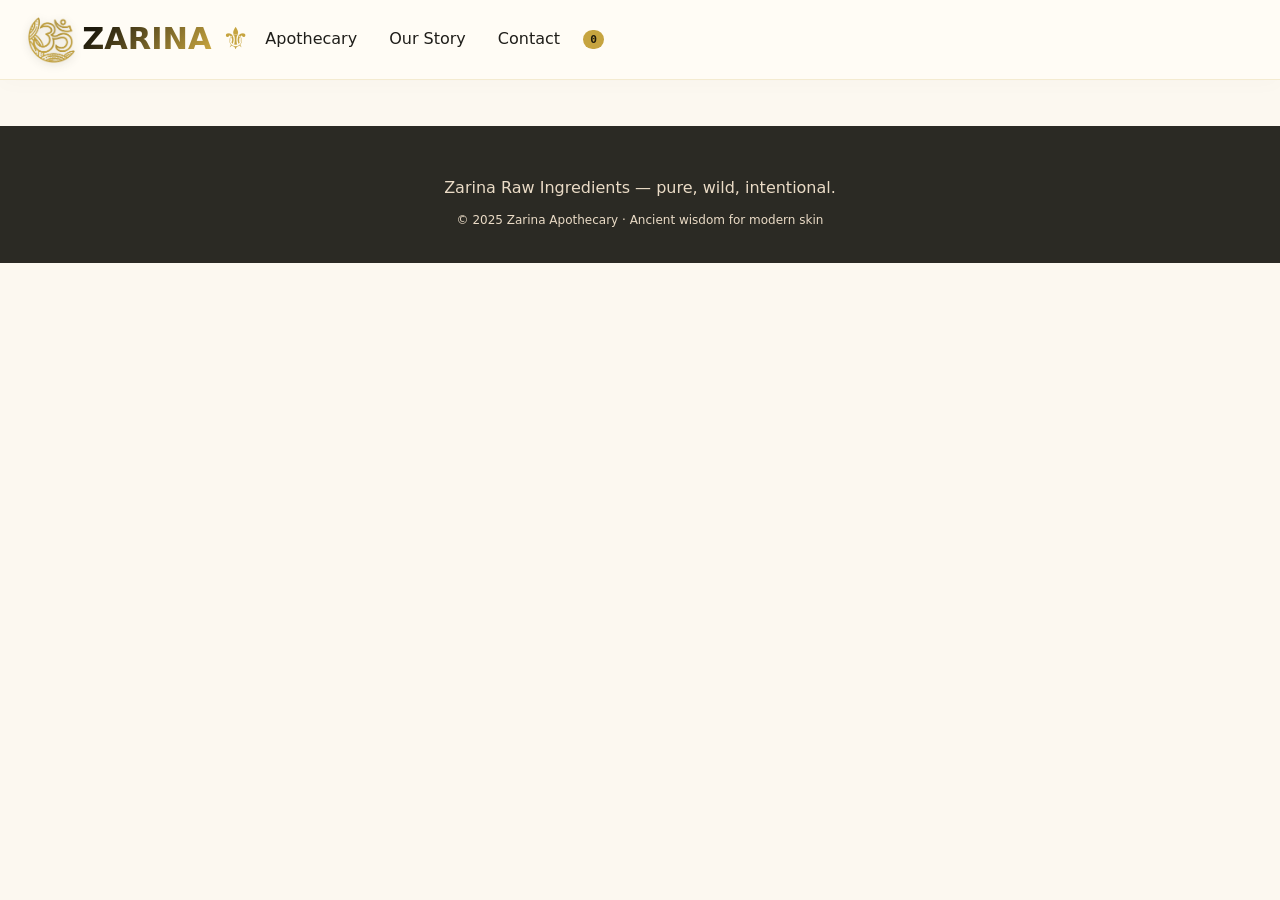
<file: shared-html.html>
<!-- ========== HEADER SNIPPET ========== -->
<!-- Paste this right after the opening <body> tag -->
<head>
    <link rel="stylesheet" href="global.css">
    <script src="global.js"></script>
</head>
<header>
  <div class="container">
    <div class="navbar">
      <div class="logo">ZARINA ⚜️</div>
      <button class="hamburger" aria-label="Menu"><i class="fas fa-bars"></i></button>
      <div class="nav-links">
        <a href="index.html">Apothecary</a>
        <a href="about.html">Our Story</a>
        <a href="contact.html">Contact</a>
        <button class="cart-icon" id="cartIconBtn">
          <i class="fas fa-shopping-bag"></i>
          <span id="cartCountBadge" class="cart-count">0</span>
        </button>
      </div>
    </div>
  </div>
</header>

<!-- ========== CART SIDEBAR (slide-out) ========== -->
<!-- Paste this anywhere before the closing </body> (usually after header) -->
<div class="cart-overlay" id="cartOverlay"></div>
<div class="cart-sidebar" id="cartSidebar">
  <div class="cart-header">
    <h3><i class="fas fa-mortar-pestle"></i> Your remedies</h3>
    <button class="close-cart" id="closeCartBtn"><i class="fas fa-times"></i></button>
  </div>
  <div class="cart-items" id="cartItemsContainer">
    <div class="empty-cart-msg">Your cart is empty, dear one.</div>
  </div>
  <div class="cart-footer">
    <div class="total">
      <span>Total</span>
      <span id="cartTotalPrice">$0.00</span>
    </div>
    <button class="checkout-action" id="proceedCheckoutBtn"><i class="fas fa-feather-alt"></i> Proceed to Checkout</button>
  </div>
</div>

<!-- ========== FOOTER SNIPPET ========== -->
<!-- Paste this before the closing </body> tag (at the bottom of the page) -->
<footer>
  <div class="footer-icons">
    <a href="#" aria-label="Instagram"><i class="fab fa-instagram"></i></a>
    <a href="#" aria-label="TikTok"><i class="fab fa-tiktok"></i></a>
    <a href="#" aria-label="Facebook"><i class="fab fa-facebook-f"></i></a>
  </div>
  <p>Zarina Raw Ingredients — pure, wild, intentional. <i class="fas fa-leaf"></i></p>
  <p style="margin-top: 8px; font-size:0.75rem;">&copy; 2025 Zarina Apothecary · Ancient wisdom for modern skin</p>
</footer>
</file>
<file: global.css>
/* ========== GLOBAL.CSS ========== */
/* This file contains all styles that are identical across every page of ZARINA.
   Link it in the <head> of each HTML file after any page‑specific CSS. */

/* ----- CSS VARIABLES (apothecary palette) ----- */
:root {
  --warm-beige: #FCF8F0;
  --ivory: #FEF7E8;
  --forest-green: #2F5D3A;      /* deep natural green */
  --sage: #7B9C6E;              /* soft sage accent */
  --gold: #C6A43F;
  --dark-gold: #AA862E;
  --black-rich: #1F1E1A;
  --off-white: #FFFEF9;
  --shadow: 0 12px 28px -8px rgba(0,0,0,0.08);
  --transition: all 0.3s cubic-bezier(0.2,0.9,0.4,1.1);
  --header-height: 78px;
  --announcement-height: 0px;
  --font-body: 'Inter', system-ui, -apple-system, BlinkMacSystemFont, 'Segoe UI', sans-serif;
  --font-ar: 'Tajawal', 'Inter', system-ui, -apple-system, BlinkMacSystemFont, 'Segoe UI', sans-serif;
  --font-display: 'Cormorant Garamond', Georgia, serif;
  --text-xs: 0.78rem;
  --text-sm: 0.9rem;
  --text-base: 1rem;
  --text-md: 1.06rem;
  --text-lg: 1.18rem;
  --text-xl: 1.35rem;
  --text-2xl: 1.75rem;
  --text-3xl: 2.35rem;
  --text-hero: 3.65rem;
}

html[data-theme="dark"] {
  --warm-beige: #111510;
  --ivory: #171C15;
  --forest-green: #A8C89C;
  --sage: #8FAE7D;
  --gold: #D8B94D;
  --dark-gold: #B99736;
  --black-rich: #F5EFE2;
  --off-white: #181D16;
  --shadow: 0 18px 38px -14px rgba(0,0,0,0.65);
}

/* ----- RESET & BASE ----- */
* {
  margin: 0;
  padding: 0;
  box-sizing: border-box;
}

body {
  background-color: var(--warm-beige);
  font-family: var(--font-body);
  font-size: var(--text-base);
  color: var(--black-rich);
  line-height: 1.65;
  scroll-behavior: smooth;
  overflow-x: hidden;
  text-rendering: optimizeLegibility;
  -webkit-font-smoothing: antialiased;
}

html {
  overflow-x: hidden;
  scroll-padding-top: var(--header-height);
}

img,
video,
svg {
  max-width: 100%;
}

button,
input,
textarea,
select {
  font: inherit;
}

a,
button {
  -webkit-tap-highlight-color: transparent;
}

a:focus-visible,
button:focus-visible,
input:focus-visible,
textarea:focus-visible,
select:focus-visible {
  outline: 3px solid rgba(198, 164, 63, 0.45);
  outline-offset: 3px;
}

h1, h2, h3, h4, .serif {
  font-family: var(--font-display);
  font-weight: 600;
  letter-spacing: 0;
  line-height: 1.12;
}

.container {
  max-width: 1280px;
  margin: 0 auto;
  padding: 0 28px;
  width: 100%;
}

/* ----- FIXED HEADER (shared storefront) ----- */
body:has(> header:not(.admin-header)) {
  padding-top: calc(var(--header-height) + var(--announcement-height));
}

body:has(> header:not(.admin-header)) * {
  letter-spacing: 0 !important;
}

body:has(> header:not(.admin-header)) p,
body:has(> header:not(.admin-header)) li {
  font-size: var(--text-base);
  line-height: 1.75;
}

body:has(> header:not(.admin-header)) small {
  font-size: var(--text-sm);
  line-height: 1.55;
}

body:has(> header:not(.admin-header)) h1 {
  font-size: var(--text-hero);
}

body:has(> header:not(.admin-header)) h2,
body:has(> header:not(.admin-header)) .section-title {
  font-size: var(--text-3xl);
}

body:has(> header:not(.admin-header)) h3 {
  font-size: var(--text-2xl);
}

body:has(> header:not(.admin-header)) .product-card h3,
body:has(> header:not(.admin-header)) .remedy-card h3,
body:has(> header:not(.admin-header)) .value-card h3,
body:has(> header:not(.admin-header)) .contact-card h3 {
  font-size: var(--text-xl);
  line-height: 1.25;
}

body:has(> header:not(.admin-header)) .product-card p,
body:has(> header:not(.admin-header)) .remedy-card p,
body:has(> header:not(.admin-header)) .value-card p,
body:has(> header:not(.admin-header)) .contact-card p,
body:has(> header:not(.admin-header)) .faq-item p {
  font-size: var(--text-sm);
  line-height: 1.65;
}

body:has(> header:not(.admin-header)) .hero p,
body:has(> header:not(.admin-header)) .hero-apothecary p,
body:has(> header:not(.admin-header)) .collections-hero p,
body:has(> header:not(.admin-header)) .story-text p,
body:has(> header:not(.admin-header)) .contact-hero p {
  font-size: var(--text-md);
  line-height: 1.75;
}

body:has(> header:not(.admin-header)) a,
body:has(> header:not(.admin-header)) button,
body:has(> header:not(.admin-header)) input,
body:has(> header:not(.admin-header)) textarea,
body:has(> header:not(.admin-header)) select {
  font-size: var(--text-base);
  line-height: 1.4;
}

body > header:not(.admin-header) {
  background: rgba(255, 252, 245, 0.96);
  backdrop-filter: blur(8px);
  direction: ltr;
  position: fixed;
  top: var(--announcement-height);
  left: 0;
  right: 0;
  width: 100%;
  z-index: 100;
  box-shadow: 0 4px 20px rgba(0,0,0,0.02);
  border-bottom: 1px solid rgba(198,164,63,0.2);
}

.site-announcement {
  align-items: center;
  background: var(--forest-green);
  color: #FFFEF9;
  display: flex;
  font-weight: 800;
  gap: 10px;
  height: var(--announcement-height);
  justify-content: center;
  left: 0;
  overflow: hidden;
  padding: 0 18px;
  position: fixed;
  right: 0;
  text-align: center;
  top: 0;
  transition: height 0.25s ease;
  z-index: 101;
}

.site-announcement i {
  color: var(--gold);
}

.navbar {
  display: flex;
  justify-content: space-between;
  align-items: center;
  padding: 1rem 0;
  flex-wrap: nowrap;
  gap: 1rem;
}

.mobile-header-actions {
  display: flex;
  align-items: center;
  direction: ltr;
  gap: 10px;
  margin-inline-start: auto;
  order: 3;
}

.theme-toggle {
  align-items: center;
  background: #F0EBE1;
  border: 1px solid #D9CBB5;
  border-radius: 999px;
  color: var(--forest-green);
  cursor: pointer;
  display: inline-flex;
  height: 38px;
  justify-content: center;
  min-width: 38px;
  transition: transform 0.2s ease, background 0.2s ease, color 0.2s ease;
}

.theme-toggle:hover {
  background: var(--gold);
  color: #1F1E1A;
  transform: translateY(-2px);
}

.logo {
  align-items: center;
  display: inline-flex;
  font-size: 1.9rem;
  font-weight: 700;
  font-family: var(--font-body);
  gap: 0.45rem;
  line-height: 1;
  min-width: max-content;
  white-space: nowrap;
  flex: 0 0 auto;
  background: linear-gradient(135deg, #1E1A0C 30%, var(--gold) 80%);
  background-clip: text;
  -webkit-background-clip: text;
  color: transparent;
  transition: var(--transition);
}

.logo::before {
  background: url("zarina-logo-mark.png") center / contain no-repeat;
  content: "";
  display: inline-block;
  flex: 0 0 auto;
  height: 1.55em;
  width: 1.55em;
  filter: drop-shadow(0 2px 4px rgba(31, 30, 26, 0.16));
}

.navbar .loogo {
  order: 1;
}

.navbar .nav-links {
  order: 2;
}

.logo:hover {
  transform: scale(1.02);
}
.loogo {
  text-decoration: none;
}
/* Desktop navigation */
.nav-links {
  display: flex;
  gap: 2rem;
  align-items: center;
  flex: 1 1 auto;
  min-width: 0;
}

.nav-menu-actions {
  display: none;
}

.nav-links a {
  text-decoration: none;
  color: var(--black-rich);
  font-size: var(--text-base);
  font-weight: 500;
  transition: var(--transition);
  position: relative;
}

html[lang="ar"] body > header:not(.admin-header) .nav-links {
  direction: rtl;
  justify-content: flex-start;
}

html[lang="en"] body > header:not(.admin-header) .nav-links {
  direction: ltr;
  justify-content: flex-start;
}

body > header:not(.admin-header) .mobile-header-actions,
body > header:not(.admin-header) .theme-toggle,
body > header:not(.admin-header) .lang-switch,
body > header:not(.admin-header) .cart-icon,
body > header:not(.admin-header) .hamburger,
body > header:not(.admin-header) .loogo {
  direction: ltr;
}

.nav-links a:after {
  content: '';
  position: absolute;
  bottom: -6px;
  left: 0;
  width: 0%;
  height: 2px;
  background: var(--gold);
  transition: 0.3s ease;
}

.nav-links a:hover:after,
.nav-links a.active:after {
  width: 100%;
}

.nav-links a.active {
  color: var(--forest-green);
  font-weight: 800;
}

.review-stars,
.product-rating-badge {
  align-items: center;
  color: var(--gold);
  display: inline-flex;
  gap: 4px;
}

.review-stars strong,
.product-rating-badge span {
  color: #6A6256;
  font-weight: 900;
  margin-inline-start: 4px;
}

.product-rating-badge {
  font-size: 0.84rem;
  font-weight: 900;
  margin: 0.15rem 0 0.55rem;
}

@media (max-width: 1024px) {
  :root {
    --text-hero: 3rem;
    --text-3xl: 2.05rem;
    --text-2xl: 1.55rem;
  }

  .nav-links {
    gap: 1rem;
  }

  .nav-links a {
    font-size: 0.95rem;
  }
}

/* Mobile hamburger button (hidden on desktop) */
.hamburger {
  display: none;
  background: none;
  border: none;
  font-size: 1.8rem;
  cursor: pointer;
  color: var(--forest-green);
  transition: 0.2s;
}

.hamburger:hover {
  color: var(--gold);
}

/* Cart icon */
.cart-icon {
  position: relative;
  cursor: pointer;
  font-size: 1.5rem;
  background: none;
  border: none;
  color: var(--forest-green);
  transition: transform 0.2s;
}

.cart-icon:hover {
  transform: scale(1.08);
  color: var(--gold);
}

.cart-count {
  position: absolute;
  top: -10px;
  right: -12px;
  background: var(--gold);
  color: #1E1A0C;
  font-size: 0.7rem;
  font-weight: bold;
  border-radius: 30px;
  padding: 2px 7px;
  font-family: monospace;
}

/* Responsive navigation (mobile) */
@media (max-width: 768px) {
  :root {
    --header-height: 65px;
    --text-sm: 0.92rem;
    --text-base: 1rem;
    --text-md: 1.04rem;
    --text-lg: 1.12rem;
    --text-xl: 1.24rem;
    --text-2xl: 1.45rem;
    --text-3xl: 1.9rem;
    --text-hero: 2.45rem;
  }

  .container {
    padding: 0 18px;
  }

  .navbar {
    min-height: 64px;
    gap: 6px;
  }

  .logo {
    font-size: 1.38rem;
    line-height: 1;
    flex: 0 0 auto;
  }

  .logo::before {
    height: 1.35em;
    width: 1.35em;
  }

  .navbar .loogo {
    min-width: 0;
    overflow: hidden;
  }

  .hamburger {
    display: block;
    min-width: 42px;
    min-height: 42px;
    order: 4;
    padding: 0;
  }

  .mobile-header-actions {
    order: 3;
    gap: 4px;
  }

  .nav-links {
    position: fixed;
    flex: none;
    top: calc(var(--announcement-height) + 65px);
    left: -100%;
    right: auto;
    width: min(86vw, 340px);
    height: calc(100dvh - var(--announcement-height) - 65px);
    background: var(--off-white);
    flex-direction: column;
    gap: 1.5rem;
    padding: 2rem;
    box-shadow: 2px 0 12px rgba(0,0,0,0.1);
    transition: left 0.3s ease, right 0.3s ease;
    z-index: 99;
    align-items: flex-start;
    overflow-y: auto;
  }

  .nav-menu-actions {
    border-top: 1px solid rgba(198, 164, 63, 0.24);
    display: flex;
    gap: 12px;
    margin-top: 0.35rem;
    padding-top: 1rem;
    width: 100%;
  }

  .nav-menu-actions .theme-toggle,
  .nav-menu-actions .lang-switch {
    flex: 0 0 auto;
  }

  html[lang="en"] body > header:not(.admin-header) .nav-links {
    direction: ltr;
    left: -100%;
    right: auto;
    box-shadow: 2px 0 12px rgba(0,0,0,0.1);
  }

  html[lang="en"] body > header:not(.admin-header) .nav-links.open {
    left: 0;
    right: auto;
  }

  html[lang="ar"] body > header:not(.admin-header) .nav-links {
    direction: rtl;
    left: auto;
    right: -100%;
    box-shadow: -2px 0 12px rgba(0,0,0,0.1);
  }

  html[lang="ar"] body > header:not(.admin-header) .nav-links.open {
    left: auto;
    right: 0;
  }

  .nav-links a {
    font-size: 1.2rem;
  }

  .cart-icon {
    min-width: 42px;
    min-height: 42px;
    display: inline-flex;
    align-items: center;
    justify-content: center;
    font-size: 1.25rem;
  }

  html[data-theme="dark"] body > header:not(.admin-header) .nav-links {
    background: #181D16;
  }
}

@media (max-width: 520px) {
  :root {
    --text-xs: 0.76rem;
    --text-sm: 0.88rem;
    --text-base: 0.98rem;
    --text-md: 1rem;
    --text-lg: 1.08rem;
    --text-xl: 1.18rem;
    --text-2xl: 1.34rem;
    --text-3xl: 1.72rem;
    --text-hero: 2.15rem;
  }

  .cart-sidebar {
    width: 100%;
    max-width: none;
    right: -100%;
  }

  .cart-header,
  .cart-footer {
    padding: 1rem;
  }

  .cart-header h3 {
    font-size: 1.35rem;
  }

  .cart-items {
    padding: 0.85rem;
  }

  .mobile-header-actions {
    gap: 2px;
  }

  .logo {
    font-size: 1.22rem;
  }

  .hamburger,
  .cart-icon {
    min-width: 38px;
    min-height: 38px;
  }

  .hamburger {
    font-size: 1.55rem;
  }

  .cart-icon {
    font-size: 1.12rem;
  }

  .cart-item {
    gap: 10px;
  }

  .cart-item-img {
    width: 54px;
    height: 54px;
    border-radius: 10px;
  }

  .checkout-action {
    min-height: 46px;
  }
}

/* ----- SLIDE-OUT CART (global) ----- */
.cart-overlay {
  position: fixed;
  top: 0;
  left: 0;
  width: 100%;
  height: 100%;
  background: rgba(0,0,0,0.4);
  backdrop-filter: blur(3px);
  z-index: 200;
  visibility: hidden;
  opacity: 0;
  transition: 0.25s ease;
}

.cart-overlay.active {
  visibility: visible;
  opacity: 1;
}

.cart-sidebar {
  position: fixed;
  top: 0;
  right: -100%;
  width: 90%;
  max-width: 420px;
  height: 100dvh;
  background: #FFFBF5;
  box-shadow: -5px 0 30px rgba(0,0,0,0.2);
  z-index: 201;
  transition: right 0.35s ease-out;
  display: flex;
  flex-direction: column;
}

.cart-sidebar.open {
  right: 0;
}

.cart-header {
  padding: 1.5rem;
  border-bottom: 1px solid #EADBC6;
  display: flex;
  justify-content: space-between;
  align-items: center;
}

.cart-header h3 {
  font-size: 1.6rem;
  font-family: var(--font-display);
  color: var(--forest-green);
}

.close-cart {
  background: none;
  border: none;
  font-size: 1.6rem;
  cursor: pointer;
  color: #5F5B53;
}

.cart-items {
  flex: 1;
  overflow-y: auto;
  padding: 1rem;
}

.cart-item {
  display: flex;
  gap: 12px;
  margin-bottom: 1.2rem;
  padding-bottom: 1rem;
  border-bottom: 1px dashed #e2d5c4;
}

.cart-item-img {
  width: 60px;
  height: 60px;
  object-fit: cover;
  border-radius: 12px;
}

.cart-item-details {
  flex: 1;
  min-width: 0;
}

.cart-item-name {
  font-weight: 700;
  overflow-wrap: anywhere;
}

.cart-item-price {
  color: var(--gold);
  font-weight: 600;
}

.cart-qty {
  display: flex;
  align-items: center;
  gap: 10px;
  margin-top: 6px;
  flex-wrap: wrap;
}

.qty-btn {
  background: #f0e9de;
  border: none;
  width: 26px;
  height: 26px;
  border-radius: 30px;
  font-weight: bold;
  cursor: pointer;
}

.remove-item {
  background: none;
  border: none;
  color: #b67e45;
  margin-left: 8px;
  font-size: 0.75rem;
  cursor: pointer;
  text-decoration: underline;
}

.cart-footer {
  padding: 1.5rem;
  border-top: 1px solid #EADBC6;
}

.total {
  display: flex;
  justify-content: space-between;
  font-weight: 800;
  font-size: 1.2rem;
  margin-bottom: 1rem;
}

.checkout-action {
  width: 100%;
  background: var(--gold);
  border: none;
  padding: 12px;
  border-radius: 60px;
  font-weight: 700;
  cursor: pointer;
  transition: all 0.2s;
}

.checkout-action:hover {
  background: var(--forest-green);
  color: white;
}

.empty-cart-msg {
  text-align: center;
  color: #9a8e7a;
  padding: 2rem;
}

.toast-msg {
  position: fixed;
  bottom: 30px;
  left: 50%;
  transform: translateX(-50%) translateY(20px);
  background: #1E3A2A;
  color: #F7EBD8;
  padding: 12px 24px;
  border-radius: 60px;
  font-size: 0.9rem;
  z-index: 300;
  opacity: 0;
  transition: 0.2s;
  pointer-events: none;
  white-space: normal;
  text-align: center;
  width: max-content;
  max-width: calc(100vw - 32px);
}

.toast-msg.show {
  opacity: 1;
  transform: translateX(-50%) translateY(0);
}

.back-to-top {
  align-items: center;
  background: var(--forest-green);
  border: 1px solid rgba(255,255,255,0.45);
  border-radius: 50%;
  bottom: 24px;
  box-shadow: 0 14px 30px rgba(31,30,26,0.2);
  color: white;
  cursor: pointer;
  display: inline-flex;
  height: 46px;
  justify-content: center;
  opacity: 0;
  pointer-events: none;
  position: fixed;
  right: 22px;
  transform: translateY(12px);
  transition: 0.22s ease;
  width: 46px;
  z-index: 250;
}

html[dir="rtl"] .back-to-top {
  left: 22px;
  right: auto;
}

.back-to-top.show {
  opacity: 1;
  pointer-events: auto;
  transform: translateY(0);
}

.back-to-top:hover {
  background: var(--gold);
  color: #1F1E1A;
}

/* ----- GLOBAL FOOTER ----- */
footer {
  background: #2B2A24;
  color: #EADBC6;
  text-align: center;
  padding: 2rem;
  margin-top: 3rem;
  font-size: 0.85rem;
}

.footer-icons {
  margin-bottom: 1rem;
  display: flex;
  justify-content: center;
  gap: 1.5rem;
}

.footer-icons a {
  color: #EADBC6;
  font-size: 1.3rem;
  transition: color 0.2s;
}

.footer-icons a:hover {
  color: var(--gold);
}

/* Responsive toast */
@media (max-width: 480px) {
  .toast-msg {
    font-size: 0.8rem;
    padding: 8px 16px;
  }
}

@media (max-width: 380px) {
  .container {
    padding: 0 14px;
  }

  .logo {
    font-size: 1.35rem;
  }

  .nav-links {
    width: 92vw;
    padding: 1.5rem;
  }

  .cart-qty {
    gap: 8px;
  }

  .remove-item {
    margin-left: 0;
  }
}

@media (prefers-reduced-motion: reduce) {
  *,
  *::before,
  *::after {
    animation-duration: 0.01ms !important;
    animation-iteration-count: 1 !important;
    scroll-behavior: auto !important;
    transition-duration: 0.01ms !important;
  }
}

/* ========================================= */
/* Product Tags (Skin, Hair, Relaxation)     */
/* ========================================= */
.product-tags {
  display: flex;
  gap: 8px;
  margin: 10px 0 8px;
  flex-wrap: wrap;
  justify-content: flex-start;
}

.tag-badge {
  background: #F0EBE1;
  font-size: 0.7rem;
  padding: 4px 12px;
  border-radius: 30px;
  color: #5C5A52;
  text-transform: uppercase;
  letter-spacing: 0.5px;
  font-weight: 600;
  border: 1px solid #E0D5C1;
}

/* ========================================= */
/* ---------- LANGUAGE SWITCHER CSS -------- */
/* ========================================= */
@import url('https://fonts.googleapis.com/css2?family=Tajawal:wght@400;500;700&display=swap');

/* تصميم زر تحويل اللغة */
.lang-switch {
  position: relative;
  width: 60px;
  height: 30px;
  background-color: #E2E2E2;
  border-radius: 30px;
  cursor: pointer;
  display: flex;
  align-items: center;
  box-sizing: border-box;
  margin: 0 10px;
  direction: ltr; 
}
.lang-switch .bg-text-en, 
.lang-switch .bg-text-ar {
  position: absolute;
  font-weight: bold;
  color: #333;
  font-size: 15px;
  pointer-events: none;
}
.lang-switch .bg-text-en { left: 12px; }
.lang-switch .bg-text-ar { right: 10px; }

.lang-switch .circle {
  position: absolute;
  left: 4px;
  width: 22px;
  height: 22px;
  background-color: #000;
  color: #fff;
  border-radius: 50%;
  display: flex;
  justify-content: center;
  align-items: center;
  font-weight: bold;
  font-size: 13px;
  transition: transform 0.3s ease;
  z-index: 2;
}

/* حالة اللغة الإنجليزية */
html[lang="en"] .lang-switch .bg-text-en { opacity: 0; }
html[lang="en"] .lang-switch .bg-text-ar { opacity: 1; }
html[lang="en"] .lang-switch .circle { transform: translateX(0); }
html[lang="en"] .lang-switch .circle::after { content: "e"; }

/* حالة اللغة العربية */
html[lang="ar"] .lang-switch .bg-text-en { opacity: 1; }
html[lang="ar"] .lang-switch .bg-text-ar { opacity: 0; }
html[lang="ar"] .lang-switch .circle { transform: translateX(30px); }
html[lang="ar"] .lang-switch .circle::after { content: "ع"; padding-bottom: 2px;}

/* تغيير اتجاه وخط الموقع كامل لما يصير عربي */
html[lang="ar"] body {
  font-family: var(--font-ar);
  direction: rtl;
  text-align: right;
}

html[data-theme="dark"] body {
  background:
    radial-gradient(circle at 12% 0%, rgba(216, 185, 77, 0.08), transparent 30%),
    #111510;
  color: #F5EFE2;
}

html[data-theme="dark"] body > header:not(.admin-header) {
  background: rgba(17, 21, 16, 0.94);
  border-bottom-color: rgba(216, 185, 77, 0.28);
  box-shadow: 0 10px 26px rgba(0,0,0,0.32);
}

html[data-theme="dark"] .logo {
  background: linear-gradient(135deg, #FFF7DB 20%, var(--gold) 76%);
  background-clip: text;
  -webkit-background-clip: text;
}

html[data-theme="dark"] .nav-links a,
html[data-theme="dark"] .hamburger,
html[data-theme="dark"] .cart-icon {
  color: #F5EFE2;
}

html[data-theme="dark"] .theme-toggle,
html[data-theme="dark"] .lang-switch {
  background: #252B22;
  border-color: rgba(216,185,77,0.35);
}

html[data-theme="dark"] .theme-toggle {
  color: var(--gold);
}

html[data-theme="dark"] .lang-switch .bg-text-en,
html[data-theme="dark"] .lang-switch .bg-text-ar {
  color: #F5EFE2;
}

html[data-theme="dark"] .lang-switch .circle {
  background-color: var(--gold);
  color: #1F1E1A;
}

html[data-theme="dark"] .nav-links {
  background: transparent;
}

html[data-theme="dark"] .site-announcement {
  background: #0D100C;
  border-bottom: 1px solid rgba(216,185,77,0.28);
}

html[data-theme="dark"] .cart-sidebar,
html[data-theme="dark"] .product-modal,
html[data-theme="dark"] .success-modal {
  background: #181D16;
  border-color: rgba(216,185,77,0.28);
  color: #F5EFE2;
}

html[data-theme="dark"] .cart-header,
html[data-theme="dark"] .cart-footer {
  border-color: rgba(216,185,77,0.24);
}

html[data-theme="dark"] .cart-item {
  border-color: rgba(216,185,77,0.16);
}

html[data-theme="dark"] .cart-item-info h4,
html[data-theme="dark"] .cart-header h3,
html[data-theme="dark"] .cart-total {
  color: #F5EFE2;
}

html[data-theme="dark"] .cart-item-info p,
html[data-theme="dark"] .remove-item {
  color: #C8BEA6;
}

html[data-theme="dark"] .qty-btn,
html[data-theme="dark"] .product-modal-close,
html[data-theme="dark"] .variant-option,
html[data-theme="dark"] .product-review-form input,
html[data-theme="dark"] .product-review-form textarea,
html[data-theme="dark"] .rating-picker,
html[data-theme="dark"] .product-review-item {
  background: #20261D;
  border-color: rgba(216,185,77,0.28);
  color: #F5EFE2;
}

html[data-theme="dark"] .product-modal-desc,
html[data-theme="dark"] .variant-option span,
html[data-theme="dark"] .product-review-item p,
html[data-theme="dark"] .product-review-item small {
  color: #D7CDB7;
}

html[data-theme="dark"] .product-modal-rating {
  background: rgba(216,185,77,0.12);
  border-color: rgba(216,185,77,0.38);
  color: #F5EFE2;
}

html[data-theme="dark"] .catalog-tools,
html[data-theme="dark"] .catalog-search-box,
html[data-theme="dark"] .catalog-sort-select,
html[data-theme="dark"] .catalog-filter-btn,
html[data-theme="dark"] .catalog-no-results,
html[data-theme="dark"] .trust-strip,
html[data-theme="dark"] .contact-hero,
html[data-theme="dark"] .contact-form,
html[data-theme="dark"] .contact-info,
html[data-theme="dark"] .contact-methods,
html[data-theme="dark"] .faq-section,
html[data-theme="dark"] .faq-question,
html[data-theme="dark"] .checkout-card,
html[data-theme="dark"] .checkout-summary,
html[data-theme="dark"] .payment-method,
html[data-theme="dark"] .success-modal,
html[data-theme="dark"] .collections-hero,
html[data-theme="dark"] .collections-shell,
html[data-theme="dark"] .collection-tabs,
html[data-theme="dark"] .collection-btn,
html[data-theme="dark"] .collection-product-card,
html[data-theme="dark"] .collection-empty,
html[data-theme="dark"] .apothecary-hero,
html[data-theme="dark"] .filters-section,
html[data-theme="dark"] .remedy-grid,
html[data-theme="dark"] .remedy-card,
html[data-theme="dark"] .about-card,
html[data-theme="dark"] .story-card,
html[data-theme="dark"] .value-card,
html[data-theme="dark"] .cta-section,
html[data-theme="dark"] .mission-card,
html[data-theme="dark"] .purpose-card,
html[data-theme="dark"] .product-card,
html[data-theme="dark"] .remedy-card,
html[data-theme="dark"] .value-card,
html[data-theme="dark"] .contact-card,
html[data-theme="dark"] .faq-item,
html[data-theme="dark"] .story-card,
html[data-theme="dark"] .collection-card,
html[data-theme="dark"] .collection-panel,
html[data-theme="dark"] .collection-stage {
  background: #181D16 !important;
  border-color: rgba(216,185,77,0.22) !important;
  color: #F5EFE2 !important;
}

html[data-theme="dark"] .hero::after {
  background: linear-gradient(180deg, rgba(17,21,16,0), #111510) !important;
}

html[data-theme="dark"] .apothecary-hero,
html[data-theme="dark"] .cta-section {
  background: linear-gradient(135deg, #121710, #1B2418) !important;
}

html[data-theme="dark"] .collection-stage,
html[data-theme="dark"] .collection-panel,
html[data-theme="dark"] .contact-card,
html[data-theme="dark"] .faq-item,
html[data-theme="dark"] .payment-method,
html[data-theme="dark"] .summary-item {
  box-shadow: 0 18px 38px -18px rgba(0,0,0,0.75) !important;
}

html[data-theme="dark"] .catalog-search-input,
html[data-theme="dark"] input,
html[data-theme="dark"] textarea,
html[data-theme="dark"] select {
  background-color: #20261D;
  border-color: rgba(216,185,77,0.28);
  color: #F5EFE2;
}

html[data-theme="dark"] input::placeholder,
html[data-theme="dark"] textarea::placeholder {
  color: #9E957F;
}

html[data-theme="dark"] .product-title,
html[data-theme="dark"] .section-title,
html[data-theme="dark"] .section-heading h2,
html[data-theme="dark"] .contact-card h3,
html[data-theme="dark"] .faq-question,
html[data-theme="dark"] .summary-title,
html[data-theme="dark"] .product-modal-title,
html[data-theme="dark"] .collection-title,
html[data-theme="dark"] .stage-title,
html[data-theme="dark"] .remedy-card h3,
html[data-theme="dark"] .story-card h3,
html[data-theme="dark"] .about-card h3,
html[data-theme="dark"] h1,
html[data-theme="dark"] h2,
html[data-theme="dark"] h3 {
  color: #F5EFE2;
}

html[data-theme="dark"] .product-desc,
html[data-theme="dark"] .section-heading p,
html[data-theme="dark"] .intention-card p,
html[data-theme="dark"] .trust-item small,
html[data-theme="dark"] .contact-card p,
html[data-theme="dark"] .faq-answer,
html[data-theme="dark"] .summary-details,
html[data-theme="dark"] .checkout-summary,
html[data-theme="dark"] .collection-product-card p,
html[data-theme="dark"] .stage-copy,
html[data-theme="dark"] .apothecary-hero p,
html[data-theme="dark"] .contact-hero p,
html[data-theme="dark"] .collections-hero p,
html[data-theme="dark"] .story-text p,
html[data-theme="dark"] [style*="color: #5C"],
html[data-theme="dark"] [style*="color:#5C"],
html[data-theme="dark"] [style*="color: #6"],
html[data-theme="dark"] [style*="color:#6"],
html[data-theme="dark"] [style*="color: #7B"],
html[data-theme="dark"] [style*="color:#7B"],
html[data-theme="dark"] p,
html[data-theme="dark"] small {
  color: #D7CDB7;
}

html[data-theme="dark"] [style*="background: white"],
html[data-theme="dark"] [style*="background:white"],
html[data-theme="dark"] [style*="background-color: white"],
html[data-theme="dark"] [style*="background-color:white"],
html[data-theme="dark"] [style*="background: #FFFEF9"],
html[data-theme="dark"] [style*="background:#FFFEF9"],
html[data-theme="dark"] [style*="background: #FCF8F0"],
html[data-theme="dark"] [style*="background:#FCF8F0"],
html[data-theme="dark"] [style*="background: #F0EBE1"],
html[data-theme="dark"] [style*="background:#F0EBE1"] {
  background: #181D16 !important;
  border-color: rgba(216,185,77,0.22) !important;
  color: #F5EFE2 !important;
}

html[data-theme="dark"] .intention-card,
html[data-theme="dark"] .trust-item,
html[data-theme="dark"] .home-review-card,
html[data-theme="dark"] .home-review-empty {
  background: rgba(24,29,22,0.92);
  border-color: rgba(216,185,77,0.22);
}

html[data-theme="dark"] .intention-card::before,
html[data-theme="dark"] .contact-hero::before {
  background: linear-gradient(135deg, rgba(168,200,156,0.08), rgba(216,185,77,0.12)) !important;
}

html[data-theme="dark"] .tag-badge,
html[data-theme="dark"] .product-tags span,
html[data-theme="dark"] .collection-count,
html[data-theme="dark"] .badge {
  background: #252B22 !important;
  border-color: rgba(216,185,77,0.22) !important;
  color: #D8B94D !important;
}

html[data-theme="dark"] .product-new-badge {
  background: rgba(24, 29, 22, 0.9);
  border-color: rgba(216, 185, 77, 0.48);
  color: #D8B94D;
}

html[data-theme="dark"] .product-card-skeleton .skeleton-media,
html[data-theme="dark"] .product-card-skeleton .skeleton-line,
html[data-theme="dark"] .product-card-skeleton .skeleton-button {
  background: linear-gradient(90deg, #20271D 0%, #303A2B 42%, #20271D 78%);
  background-size: 220% 100%;
}

html[data-theme="dark"] .add-to-cart,
html[data-theme="dark"] .checkout-btn,
html[data-theme="dark"] .btn-primary,
html[data-theme="dark"] .hero-btn {
  color: #1F1E1A !important;
}

html[data-theme="dark"] .hero-link {
  color: #FFFEF9 !important;
}

html[data-theme="dark"] .price,
html[data-theme="dark"] .cart-item-price,
html[data-theme="dark"] .summary-total,
html[data-theme="dark"] [style*="color: var(--gold"] {
  color: #D8B94D !important;
}

html[data-theme="dark"] .close-cart,
html[data-theme="dark"] .back-top,
html[data-theme="dark"] .faq-question i {
  color: #D8B94D;
}

html[data-theme="dark"] .reviews-showcase {
  background:
    radial-gradient(circle at 14% 10%, rgba(216,185,77,0.12), transparent 32%),
    linear-gradient(135deg, #080A07 0%, #161D13 58%, #3B3417 100%);
}

html[data-theme="dark"] footer {
  background: #080A07;
  border-top: 1px solid rgba(216,185,77,0.18);
}

/* السحر اللي بيخفي وبيظهر الكلمات حسب اللغة */
html[lang="en"] .ar-text { display: none !important; }
html[lang="ar"] .en-text { display: none !important; }

/* ========================================= */
/* Product Price Style                       */
/* ========================================= */
.price {
  font-weight: 700;
  color: var(--gold, #C6A43F);
  font-size: 1.2rem;
  margin: 0.8rem 0 0.5rem 0;
}

/* Stable product card layout */
html body .product-grid,
html body .products-grid {
  align-items: stretch;
}

html body .product-card {
  display: flex;
  flex-direction: column;
  height: 100%;
  min-height: 586px;
  overflow: hidden !important;
  padding: 0 !important;
}

html body .product-card .product-img {
  border-radius: inherit inherit 0 0;
  flex: 0 0 auto;
  display: block;
  height: 240px;
  margin: 0 !important;
  object-fit: cover;
  width: 100% !important;
}

html body .product-card .product-info {
  display: grid;
  flex: 1 1 auto;
  gap: 0.55rem;
  grid-template-rows: 3.4rem 1.2rem 2.15rem 1.55rem 4.55rem 2rem 42px;
  padding: 1.2rem;
}

html body .product-card .product-title,
html body .product-card .product-category,
html body .product-card .product-tags,
html body .product-card .product-rating-badge,
html body .product-card .product-desc,
html body .product-card .price {
  margin: 0 !important;
  min-height: 0;
  overflow: hidden;
}

html body .product-card .product-title,
html body .product-card .product-desc {
  display: -webkit-box;
  -webkit-box-orient: vertical;
}

html body .product-card .product-title {
  align-self: center;
  -webkit-line-clamp: 2;
}

html body .product-card .product-category {
  align-self: center;
  line-height: 1.2;
  text-overflow: ellipsis;
  white-space: nowrap;
}

html body .product-card .product-tags {
  align-content: start;
  display: flex;
  flex-wrap: wrap;
  gap: 6px;
}

html body .product-card .product-tags-empty {
  visibility: hidden;
}

html body .product-card .product-rating-badge {
  align-items: center;
  align-self: center;
}

html body .product-card .product-desc {
  -webkit-line-clamp: 3;
  line-height: 1.5;
}

html body .product-card.featured-live-card .product-desc {
  color: #5C5B57;
  display: -webkit-box !important;
  min-height: 3.2rem;
  opacity: 1;
  visibility: visible;
}

html body .product-card .price {
  align-items: center;
  align-self: center;
  display: flex;
  justify-content: center;
  line-height: 1.2;
  width: 100%;
}

html body .product-card .add-to-cart {
  align-self: end;
  margin-top: 0 !important;
  min-height: 42px;
  width: 100%;
}

.product-new-badge {
  align-items: center;
  background: rgba(255, 254, 249, 0.94);
  border: 1px solid rgba(198, 164, 63, 0.62);
  border-radius: 999px;
  box-shadow: 0 10px 22px -16px rgba(31, 30, 26, 0.5);
  color: var(--forest-green, #2F5D3A);
  display: inline-flex;
  font-size: clamp(0.72rem, 1.8vw, 0.82rem);
  font-weight: 900;
  left: 12px;
  letter-spacing: 0 !important;
  line-height: 1;
  padding: 0.48rem 0.72rem;
  position: absolute;
  top: 12px;
  z-index: 3;
}

.product-card-skeleton {
  pointer-events: none;
}

.product-card-skeleton .skeleton-media,
.product-card-skeleton .skeleton-line,
.product-card-skeleton .skeleton-button {
  background: linear-gradient(90deg, #EFE6D8 0%, #F8F1E7 42%, #EFE6D8 78%);
  background-size: 220% 100%;
  animation: zarinaSkeleton 1.25s ease-in-out infinite;
  border-radius: 999px;
  display: block;
}

.product-card-skeleton .skeleton-media {
  border-radius: inherit inherit 0 0;
  height: 240px;
}

.product-card-skeleton .skeleton-line {
  height: 13px;
  width: 100%;
}

.product-card-skeleton .skeleton-line-title {
  height: 22px;
  width: 78%;
}

.product-card-skeleton .skeleton-line-short {
  width: 56%;
}

.product-card-skeleton .skeleton-line-price {
  height: 20px;
  width: 38%;
}

.product-card-skeleton .skeleton-button {
  align-self: end;
  height: 42px;
  width: 100%;
}

@keyframes zarinaSkeleton {
  0% { background-position: 120% 0; }
  100% { background-position: -120% 0; }
}

/* ========================================= */
/* Customer Product Search                    */
/* ========================================= */
.catalog-tools {
  background: rgba(255, 254, 249, 0.92);
  border: 1px solid #EADBC6;
  border-radius: 20px;
  padding: 1rem;
  margin: 1.4rem 0 2rem;
  box-shadow: var(--shadow, 0 12px 28px -8px rgba(0,0,0,0.08));
}

.catalog-search-row {
  display: grid;
  grid-template-columns: minmax(220px, 1fr) minmax(160px, 220px);
  gap: 12px;
  align-items: stretch;
}

.catalog-search-box {
  position: relative;
}

.catalog-search-box i {
  color: var(--gold);
  left: 16px;
  position: absolute;
  top: 50%;
  transform: translateY(-50%);
  pointer-events: none;
}

html[lang="ar"] .catalog-search-box i {
  left: auto;
  right: 16px;
}

.catalog-search-input,
.catalog-sort-select {
  width: 100%;
  min-height: 48px;
  background: white;
  border: 1px solid #DCCFBC;
  border-radius: 14px;
  color: var(--black-rich);
  font-family: inherit;
  font-size: 1rem;
}

.catalog-search-input {
  padding: 0 48px 0 44px;
}

html[lang="ar"] .catalog-search-input {
  padding: 0 44px 0 48px;
}

.catalog-sort-select {
  padding: 0 14px;
  cursor: pointer;
}

.catalog-filter-row {
  display: flex;
  align-items: center;
  flex-wrap: wrap;
  gap: 10px;
  margin-top: 1rem;
}

.catalog-filter-btn {
  align-items: center;
  background: #FCF8F0;
  border: 1px solid #E0D5C1;
  border-radius: 999px;
  color: #4A463E;
  cursor: pointer;
  display: inline-flex;
  justify-content: center;
  font-family: inherit;
  font-weight: 700;
  min-height: 38px;
  padding: 0 14px;
  text-decoration: none;
  transition: 0.2s ease;
}

.catalog-filter-btn:hover,
.catalog-filter-btn.active {
  background: var(--gold);
  border-color: var(--gold);
  color: #1F1E1A;
}

.catalog-result-count {
  color: #6C6253;
  font-size: 0.92rem;
  font-weight: 700;
  margin-inline-start: auto;
}

.catalog-no-results {
  background: #FFFEF9;
  border: 1px dashed #DCCFBC;
  border-radius: 18px;
  color: #6C6253;
  display: none;
  font-weight: 700;
  margin: 0 0 2rem;
  padding: 1.5rem;
  text-align: center;
}

.catalog-no-results.show {
  display: block;
}

/* ========================================= */
/* Site-wide responsive hardening             */
/* ========================================= */
html body,
html body * {
  min-width: 0;
}

html body .product-card,
html body .remedy-card,
html body .value-card,
html body .contact-card,
html body .faq-item,
html body .order-summary,
html body .checkout-form,
html body .success-modal {
  max-width: 100%;
}

html body input,
html body textarea,
html body select {
  max-width: 100%;
  font-size: 16px;
}

@media (max-width: 900px) {
  html body .contact-grid,
  html body .checkout-grid,
  html body .story-grid {
    grid-template-columns: 1fr;
  }
}

@media (max-width: 640px) {
  .site-announcement {
    font-size: 0.86rem;
    line-height: 1.25;
  }

  body:has(> header:not(.admin-header)) {
    background: #FBF5EA;
  }

  .catalog-tools {
    border-left: 0;
    border-radius: 0;
    border-right: 0;
    box-shadow: none;
    margin-left: -18px;
    margin-right: -18px;
    padding: 0.85rem 18px;
  }

  .catalog-search-row {
    grid-template-columns: 1fr;
  }

  .catalog-filter-row {
    flex-wrap: nowrap;
    gap: 8px;
    margin-left: -18px;
    margin-right: -18px;
    overflow-x: auto;
    padding: 0 18px 6px;
    scrollbar-width: none;
  }

  .catalog-filter-btn {
    flex: 0 0 auto;
    min-height: 36px;
    padding: 0 14px;
    white-space: nowrap;
  }

  .catalog-result-count {
    flex-basis: 100%;
    margin-inline-start: 0;
    text-align: center;
  }

  html body .products-grid,
  html body .product-grid,
  html body .remedies-grid,
  html body .values-grid,
  html body .trust-row {
    grid-template-columns: 1fr;
    gap: 1rem;
  }

  html body .products-grid,
  html body .product-grid,
  html body .collections-grid {
    gap: 0.85rem;
  }

  html body .product-card {
    border-radius: 14px;
    display: flex;
    min-height: 470px;
  }

  html body .product-card .product-img {
    height: 190px;
    min-height: 190px;
    object-fit: cover;
    width: 100% !important;
  }

  html body .product-card .product-info {
    display: grid;
    gap: 0.35rem;
    grid-template-rows: 2.65rem 1rem 1.65rem 1.25rem 2.45rem 1.45rem 38px;
    padding: 0.85rem;
  }

  html body .product-card .product-title {
    font-size: 1.05rem;
    line-height: 1.25;
  }

  html body .product-card .product-category,
  html body .product-card .product-tags {
    margin-bottom: 0 !important;
  }

  html body .product-card .product-desc {
    font-size: 0.84rem;
    line-height: 1.45;
    -webkit-line-clamp: 2;
  }

  html body .product-card .price {
    font-size: 1.05rem;
  }

  html body .product-card .add-to-cart {
    margin-top: 0;
    min-height: 38px;
    padding: 8px 10px;
  }

  html body h1 {
    font-size: var(--text-hero);
    line-height: 1.08;
    overflow-wrap: anywhere;
  }

  html body h2 {
    font-size: var(--text-3xl);
    line-height: 1.14;
  }

  html body p,
  html body li,
  html body label,
  html body input,
  html body textarea,
  html body select {
    overflow-wrap: anywhere;
  }

  html body .hero,
  html body .hero-apothecary,
  html body .hero-banner {
    min-height: auto;
    height: auto;
    padding-left: 1rem;
    padding-right: 1rem;
  }

  html body .product-img:not(.product-card .product-img) {
    height: 190px;
  }

  html body .promo-box {
    flex-direction: column;
  }

  html body .btn-promo {
    min-height: 44px;
    padding: 0 16px;
  }

  html body .summary-item,
  html body .summary-total,
  html body .total {
    gap: 0.75rem;
  }
}

@media (max-width: 420px) {
  html body .product-card {
    min-height: 450px;
  }

  html body .product-card .product-img {
    height: 180px;
    min-height: 180px;
    width: 100% !important;
  }

  html body .product-card .product-info {
    padding: 0.75rem;
  }

  html body .product-card .product-title {
    font-size: 0.98rem;
  }

  html body .product-card .product-desc {
    -webkit-line-clamp: 1;
  }

  html body .summary-item,
  html body .summary-total {
    align-items: flex-start;
    flex-direction: column;
  }

  html body .payment-box {
    padding: 1rem;
  }

  html body .success-modal {
    padding: 2rem 1rem;
    border-radius: 20px;
  }
}

/* Apothecary dark-theme polish */
html[data-theme="dark"] .hero-apothecary {
  background:
    radial-gradient(circle at 50% 0%, rgba(216, 185, 77, 0.13), transparent 38%),
    linear-gradient(135deg, #0d110c 0%, #151b13 55%, #1c2418 100%) !important;
  border-bottom-color: rgba(216, 185, 77, 0.24) !important;
  box-shadow: inset 0 -1px 0 rgba(216, 185, 77, 0.12);
}

html[data-theme="dark"] .hero-apothecary h1 {
  background: linear-gradient(135deg, #fff7db 15%, #d8b94d 78%) !important;
  background-clip: text !important;
  -webkit-background-clip: text !important;
  color: transparent !important;
}

html[data-theme="dark"] .hero-apothecary .sub {
  border-top-color: #d8b94d !important;
  color: #f5efe2 !important;
}

html[data-theme="dark"] .hero-apothecary p {
  color: #d7cdb7 !important;
}

html[data-theme="dark"] .trust-row {
  background: #181d16 !important;
  border-color: rgba(216, 185, 77, 0.28) !important;
  box-shadow: 0 18px 38px -22px rgba(0, 0, 0, 0.78) !important;
}

html[data-theme="dark"] .trust-row .trust-item {
  background: #20261d !important;
  border: 1px solid rgba(216, 185, 77, 0.2) !important;
  border-radius: 999px;
  color: #f5efe2 !important;
  padding: 0.55rem 0.85rem;
}

html[data-theme="dark"] .products-heading h2,
html[data-theme="dark"] .recipes-section .section-title {
  color: #f5efe2 !important;
}

html[data-theme="dark"] .products-heading p,
html[data-theme="dark"] .products-heading a {
  color: #d7cdb7 !important;
}

html[data-theme="dark"] .filter-section,
html[data-theme="dark"] .catalog-tools {
  background: #181d16 !important;
  border-color: rgba(216, 185, 77, 0.24) !important;
}

html[data-theme="dark"] .filter-btn,
html[data-theme="dark"] .catalog-filter-btn {
  background: #181d16 !important;
  border-color: rgba(216, 185, 77, 0.42) !important;
  color: #f5efe2 !important;
}

html[data-theme="dark"] .filter-btn.active,
html[data-theme="dark"] .catalog-filter-btn.active {
  background: #d8b94d !important;
  border-color: #d8b94d !important;
  color: #1f1e1a !important;
}

html[data-theme="dark"] .product-card .add-to-cart,
html[data-theme="dark"] .add-to-cart {
  background: #d8b94d !important;
  border-color: #d8b94d !important;
  color: #1f1e1a !important;
}

html[data-theme="dark"] .product-card .add-to-cart:hover,
html[data-theme="dark"] .add-to-cart:hover {
  background: #a8c89c !important;
  border-color: #a8c89c !important;
  color: #10140f !important;
}

html[data-theme="dark"] .flip-front,
html[data-theme="dark"] .flip-back {
  background: #181d16 !important;
  border-color: rgba(216, 185, 77, 0.35) !important;
  box-shadow: 0 18px 34px -18px rgba(0, 0, 0, 0.8) !important;
  color: #f5efe2 !important;
}

html[data-theme="dark"] .flip-back {
  background: linear-gradient(145deg, #181d16, #20261d) !important;
}

html[data-theme="dark"] .flip-front h4,
html[data-theme="dark"] .flip-back h4,
html[data-theme="dark"] .flip-front p,
html[data-theme="dark"] .flip-back p,
html[data-theme="dark"] .flip-back li {
  color: #f5efe2 !important;
}

html[data-theme="dark"] .flip-front img {
  background: #20261d;
  border: 1px solid rgba(216, 185, 77, 0.25);
}

/* Collections dark-theme polish */
html[data-theme="dark"] .collections-hero {
  background:
    radial-gradient(circle at 50% 0%, rgba(216, 185, 77, 0.12), transparent 40%),
    linear-gradient(135deg, #0d110c 0%, #151b13 100%) !important;
  border-bottom-color: rgba(216, 185, 77, 0.24) !important;
}

html[data-theme="dark"] .collections-hero h1 {
  color: #fff7db !important;
}

html[data-theme="dark"] .collections-hero p {
  color: #d7cdb7 !important;
}

html[data-theme="dark"] .collections-panel,
html[data-theme="dark"] .collection-stage,
html[data-theme="dark"] .collection-empty,
html[data-theme="dark"] .collections-loading {
  background: #181d16 !important;
  border-color: rgba(216, 185, 77, 0.28) !important;
  box-shadow: 0 18px 38px -22px rgba(0, 0, 0, 0.78) !important;
}

html[data-theme="dark"] .panel-title {
  color: #a8c89c !important;
}

html[data-theme="dark"] .collection-tab {
  background: #20261d !important;
  border-color: rgba(216, 185, 77, 0.22) !important;
  color: #f5efe2 !important;
}

html[data-theme="dark"] .collection-tab:hover,
html[data-theme="dark"] .collection-tab.active {
  background: #2f5d3a !important;
  border-color: #a8c89c !important;
  color: #ffffff !important;
}

html[data-theme="dark"] .collection-tab-img {
  background: #151b13 !important;
}

html[data-theme="dark"] .collection-tab-count {
  background: rgba(216, 185, 77, 0.2) !important;
  color: #fff7db !important;
}

html[data-theme="dark"] .stage-hero {
  background:
    radial-gradient(circle at 100% 0%, rgba(216, 185, 77, 0.1), transparent 34%),
    #181d16 !important;
  border-bottom-color: rgba(216, 185, 77, 0.24) !important;
}

html[data-theme="dark"] .stage-eyebrow {
  color: #d8b94d !important;
}

html[data-theme="dark"] .stage-title {
  color: #fff7db !important;
}

html[data-theme="dark"] .stage-copy,
html[data-theme="dark"] .stage-count {
  color: #d7cdb7 !important;
}

html[data-theme="dark"] .stage-image {
  border-color: rgba(216, 185, 77, 0.3) !important;
}

html[data-theme="dark"] .stage-tools {
  background: #151b13 !important;
  border-bottom-color: rgba(216, 185, 77, 0.24) !important;
}

html[data-theme="dark"] .stage-search input,
html[data-theme="dark"] .stage-tools select {
  background: #20261d !important;
  border-color: rgba(216, 185, 77, 0.38) !important;
  color: #f5efe2 !important;
}

html[data-theme="dark"] .stage-search input::placeholder {
  color: #b8ad98 !important;
}

html[data-theme="dark"] .products-area {
  background: #10140f !important;
}

html[data-theme="dark"] .no-products {
  background: #181d16 !important;
  border-color: rgba(216, 185, 77, 0.35) !important;
  color: #d7cdb7 !important;
}

/* Contact dark-theme polish */
html[data-theme="dark"] .contact-hero {
  background:
    radial-gradient(circle at 12% 0%, rgba(216, 185, 77, 0.14), transparent 34%),
    linear-gradient(135deg, #181d16, #20261d) !important;
  border-color: rgba(216, 185, 77, 0.28) !important;
}

html[data-theme="dark"] .contact-hero:before {
  background: linear-gradient(135deg, rgba(168, 200, 156, 0.08), rgba(216, 185, 77, 0.1)) !important;
}

html[data-theme="dark"] .contact-hero h1,
html[data-theme="dark"] .faq-title,
html[data-theme="dark"] .connect-card h2,
html[data-theme="dark"] .contact-form h2 {
  color: #fff7db !important;
}

html[data-theme="dark"] .policy-card {
  background: #151b13 !important;
  border-color: rgba(216, 185, 77, 0.28) !important;
  box-shadow: 0 14px 28px -20px rgba(0, 0, 0, 0.85);
}

html[data-theme="dark"] .policy-card i {
  background: #d8b94d !important;
  color: #10140f !important;
}

html[data-theme="dark"] .policy-card strong {
  color: #f5efe2 !important;
}

html[data-theme="dark"] .policy-card small,
html[data-theme="dark"] .connect-card p {
  color: #d7cdb7 !important;
}

html[data-theme="dark"] .connect-card,
html[data-theme="dark"] .accordion-item {
  background: #181d16 !important;
  border-color: rgba(216, 185, 77, 0.28) !important;
}

html[data-theme="dark"] .social-icons a {
  background: #20261d !important;
  border-color: rgba(216, 185, 77, 0.45) !important;
  color: #d8b94d !important;
}

html[data-theme="dark"] .social-icons a:hover {
  background: #d8b94d !important;
  color: #10140f !important;
}

html[data-theme="dark"] .accordion-question {
  background: #20261d !important;
  color: #f5efe2 !important;
}

html[data-theme="dark"] .accordion-question:hover {
  background: #263020 !important;
}

html[data-theme="dark"] .accordion-answer,
html[data-theme="dark"] .accordion-answer p {
  color: #d7cdb7 !important;
}

html[data-theme="dark"] .faq-section {
  background:
    radial-gradient(circle at 50% 0%, rgba(255, 220, 98, 0.26), transparent 11%),
    radial-gradient(circle at 50% 6%, rgba(216, 185, 77, 0.18), transparent 24%),
    conic-gradient(from 210deg at 50% 0%, transparent 0deg, rgba(216, 185, 77, 0.12) 18deg, transparent 36deg, rgba(168, 200, 156, 0.06) 58deg, transparent 78deg),
    linear-gradient(135deg, rgba(24, 29, 22, 0.96), rgba(13, 17, 12, 0.98)) !important;
  border: 1px solid rgba(216, 185, 77, 0.22);
  border-radius: 28px;
  box-shadow: 0 28px 65px -42px rgba(0, 0, 0, 0.9), inset 0 1px 0 rgba(255, 247, 219, 0.06);
  isolation: isolate;
  margin-inline: auto;
  max-width: 1120px;
  overflow: hidden;
  padding: 3.2rem 1.5rem 2.8rem;
  position: relative;
}

html[data-theme="dark"] .faq-section::before {
  background:
    linear-gradient(90deg, transparent 0%, rgba(255, 220, 98, 0.22) 50%, transparent 100%),
    linear-gradient(118deg, transparent 44%, rgba(255, 220, 98, 0.15) 50%, transparent 56%),
    linear-gradient(62deg, transparent 44%, rgba(255, 220, 98, 0.12) 50%, transparent 56%);
  content: "";
  height: 260px;
  inset-inline: 10%;
  opacity: 0.58;
  pointer-events: none;
  position: absolute;
  top: -122px;
  transform-origin: top center;
  z-index: -1;
}

html[data-theme="dark"] .faq-section::after {
  background: radial-gradient(circle, rgba(255, 228, 122, 0.52), rgba(216, 185, 77, 0.18) 38%, transparent 68%);
  border-radius: 999px;
  content: "";
  filter: blur(1px);
  height: 118px;
  left: 50%;
  pointer-events: none;
  position: absolute;
  top: -66px;
  transform: translateX(-50%);
  width: 118px;
  z-index: -1;
}

html[data-theme="dark"] .faq-title {
  background: linear-gradient(90deg, #fff9df 0%, #d8b94d 45%, #fff1af 70%, #a8c89c 100%) !important;
  background-clip: text !important;
  -webkit-background-clip: text !important;
  color: transparent !important;
  text-shadow: 0 18px 34px rgba(0, 0, 0, 0.45);
}

/* Our Story dark CTA */
html[data-theme="dark"] .cta-banner {
  background:
    radial-gradient(circle at 50% 0%, rgba(255, 226, 121, 0.24), transparent 15%),
    radial-gradient(circle at 50% 12%, rgba(216, 185, 77, 0.17), transparent 34%),
    conic-gradient(from 205deg at 50% 0%, transparent 0deg, rgba(216, 185, 77, 0.1) 18deg, transparent 40deg, rgba(168, 200, 156, 0.08) 60deg, transparent 82deg),
    linear-gradient(135deg, #181d16 0%, #20261d 56%, #12170f 100%) !important;
  border-color: rgba(216, 185, 77, 0.3) !important;
  box-shadow: 0 26px 58px -36px rgba(0, 0, 0, 0.92), inset 0 1px 0 rgba(255, 247, 219, 0.06);
  overflow: hidden;
  position: relative;
}

html[data-theme="dark"] .cta-banner::before {
  background:
    linear-gradient(90deg, transparent 0%, rgba(255, 226, 121, 0.18) 50%, transparent 100%),
    linear-gradient(118deg, transparent 44%, rgba(255, 226, 121, 0.13) 50%, transparent 56%),
    linear-gradient(62deg, transparent 44%, rgba(168, 200, 156, 0.1) 50%, transparent 56%);
  content: "";
  height: 240px;
  inset-inline: 12%;
  opacity: 0.62;
  pointer-events: none;
  position: absolute;
  top: -116px;
}

html[data-theme="dark"] .cta-banner > * {
  position: relative;
  z-index: 1;
}

html[data-theme="dark"] .cta-banner h3 {
  background: linear-gradient(90deg, #fff9df 0%, #d8b94d 48%, #fff1af 74%, #a8c89c 100%) !important;
  background-clip: text !important;
  -webkit-background-clip: text !important;
  color: transparent !important;
}

html[data-theme="dark"] .cta-banner p {
  color: #d7cdb7 !important;
}

html[data-theme="dark"] .cta-btn {
  background: #d8b94d !important;
  color: #10140f !important;
  box-shadow: 0 14px 28px -18px rgba(216, 185, 77, 0.9);
}

html[data-theme="dark"] .cta-btn:hover {
  background: #a8c89c !important;
  color: #10140f !important;
}

/* Checkout dark-theme polish */
html[data-theme="dark"] .checkout-form input[disabled],
html[data-theme="dark"] .checkout-form input[style*="background-color"] {
  background: #20261d !important;
  border-color: rgba(216, 185, 77, 0.38) !important;
  color: #d7cdb7 !important;
  cursor: not-allowed;
}

html[data-theme="dark"] .payment-box {
  background:
    radial-gradient(circle at 0% 0%, rgba(216, 185, 77, 0.14), transparent 34%),
    #20261d !important;
  border-color: #d8b94d !important;
  box-shadow: inset 0 1px 0 rgba(255, 247, 219, 0.05), 0 16px 30px -24px rgba(0, 0, 0, 0.85);
}

html[data-theme="dark"] .payment-text h4,
html[data-theme="dark"] .payment-box label {
  color: #f5efe2 !important;
}

html[data-theme="dark"] .payment-text p {
  color: #d7cdb7 !important;
}

html[data-theme="dark"] .checkout-form h2[style*="border-top"] {
  border-top-color: rgba(216, 185, 77, 0.36) !important;
}
</file>
